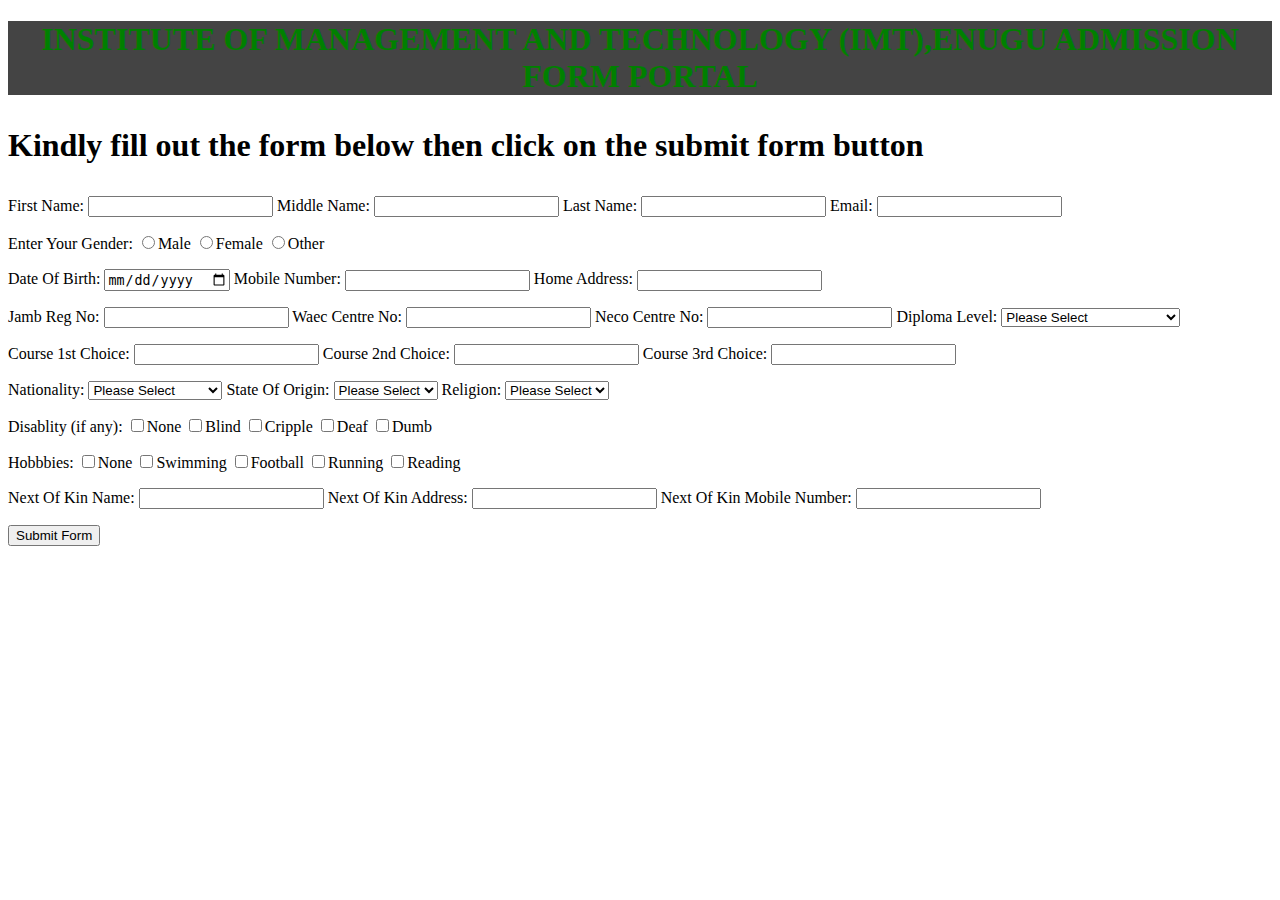
<file: AdmissionForm.html>
<!DOCTYPE html>
<html>
<head>
	<meta name="viewport" content="width=device-width,initial-scale=1.0">
	<title>Admission Form Portal</title>
</head>
<body>
<header style="height: auto; width: 100%;background-color: #444;text-align: center; ">
	<h1 style="color: green"> INSTITUTE OF MANAGEMENT AND TECHNOLOGY (IMT),ENUGU ADMISSION FORM PORTAL</h1>
</header>
<h1> <p> Kindly fill out the form below then click on the submit form button</p> </h1>
<form action="/action_page.php" method="get">
	<label for="fname">First Name:</label>
	<input type="text"id=:fname: name="fname">
	<label for="lname">Middle Name:</label>
	<input type="text" id=:mname: name="lname">
	<label for="lname">Last Name:</label>
	<input type="text" id=:iname: name="lname">
	<label for="mail">Email:</label>
	<input type="text"id=:mail: name="mail"><br>
 <p><label>Enter Your Gender:</label>
 	<input type="radio" id=:male: name="gender" value="male">Male
	<input type="radio" id=:female: name="gender" value="female">Female
    <input type="radio" id=:other: name="gender" value="other">Other</p>
	<label for="birthday">Date Of Birth:</label>
	<input type="date" id=:birthday: name="birthday">
	<label for=:phone:> Mobile Number:</label>
    <input type="tel" id="phone" name="phone">
    <label for=:address:> Home Address:</label>
    <input type="address" id="add" name="add">
    <br>
   <p> <label for="jamb">Jamb Reg No:</label>
	<input type="text"id=:jamb: name="jamb">
	<label for="Waec">Waec Centre No:</label>
	<input type="text" id=:waec: name="waec">
		<label for="neco">Neco Centre No:</label>
	<input type="text" id=:neco: name="neco">
	<label for="level">Diploma Level:</label>
<select id="level" name="level">
				<option value="level">Please Select</option>
				<option value="OND">Ordinary National Diploma</option>
	            <option value=HND">Higher National Diploma</option></p>
</select>
<p><label for="choice1">Course 1st Choice:</label>
	<input type="text" id=:choice1: name="choice1">
<label for="choice1">Course 2nd Choice:</label>
	<input type="text" id=:choice1: name="choice1">
	<label for="choice1">Course 3rd Choice:</label>
	<input type="text" id=:choice1: name="choice1"></p>
	<P>
		<label for="country">Nationality:</label>
		<select id="country" name="country">
			<option value="please">Please Select</option>
			<option value="nigeria">NIGERIA</option>
			<option value="togo">TOGO</option>
			<option value="ghana">GHANA</option>
			<option value="south">SOUTH AFRICA</option>
			<option value="benin">BENIN REPUBLIC</option>
			</select>
			<label for="state">State Of Origin:</label>
			<select id="state" name="state">
				<option value="state">Please Select</option>
				<option value="lagos">LAGOS</option>
				<option value="abuja">ABUJA</option>
				<option value="enugu">ENUGU</option>
				<option value="ondo">ONDO</option>
				<option value="delta">DELTA</option>
			</select>
			<label for="religion">Religion:</label>
			<select id="religion" name="religion">
				<option value="please">Please Select</option>
				<option value="christain">CHRISTAIN</option>
				<option value="islam">MUSLIM</option>
			</select>
			<p>Disablity (if any):
				<input type="checkbox" name="None" value="None">None
			<input type="checkbox" name="Blind" value="Blind">Blind 
			<input type="checkbox" name="Cripple" value="Cripple">Cripple
			<input type="checkbox" name="Deaf" value="Deaf">Deaf
			<input type="checkbox" name="Dumb" value="Dumb">Dumb </p>

			Hobbbies:
				<input type="checkbox" name="None" value="None">None
			<input type="checkbox" name="swim" value="Swimming">Swimming 
			<input type="checkbox" name="football" value="Football">Football
			<input type="checkbox" name="run" value="Running">Running
			<input type="checkbox" name="read" value="Reading">Reading </p> 
			<p>
			<label for="nextname">Next Of Kin Name:</label>
	        <input type="text"id=:fname: name="fname">
	       <label for="nextadd">Next Of Kin Address:</label>
	       <input type="text"id=:fname: name="fname">
	        <label for="nextnum">Next Of Kin Mobile Number:</label>
	       <input type="text"id=:fname: name="fname">
			</p>
</form>
<input type="submit" value="Submit Form">
</body>
</html>
</file>
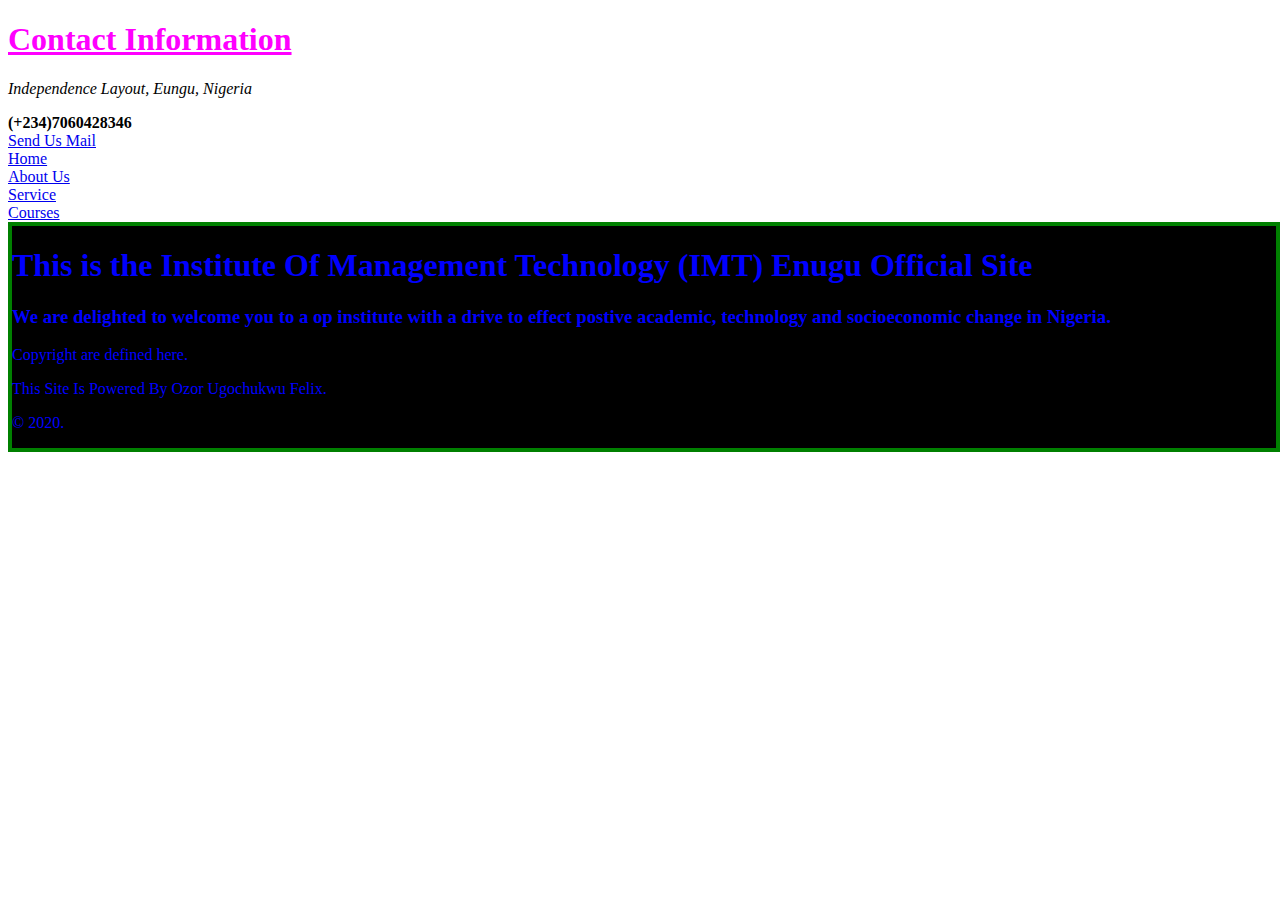
<file: Contact.html>
<!DOCTYPE html>
<html>
<head>
	<meta name="viewport" content="width=device,initial-scale=1.0">
	<title>Contact Information</title>
</head>
<body>
<h1 style=" color: #FF00FF"> <ins>Contact Information</ins></h1>
<p> <i> Independence Layout, Eungu, Nigeria</i></p>
	<b> (+234)7060428346</b> <br>
	<a href="ozorlastborn@gmail.com">Send Us Mail</a>  <br>
 <a href="index.html">Home</a> <br>
<a href="AboutUs.html">About Us</a><br>
<a href="Services.html">Service</a><br>
<a href="Courses.html">Courses</a>
<footer style="width: 100%; height: auto; border: 4px solid green; background-color: black; color: blue;">
	<h1>This is the Institute Of Management Technology (IMT) Enugu Official Site</h1>
	<h3>We are delighted to welcome you to a op institute with a drive to effect postive academic, technology and socioeconomic change in Nigeria.</h3>
	<p>Copyright are defined here.</p>
	<P>This Site Is Powered By Ozor Ugochukwu Felix.</P>
	<p>&copy 2020.</p>
</footer>
</body>
</html>
</file>
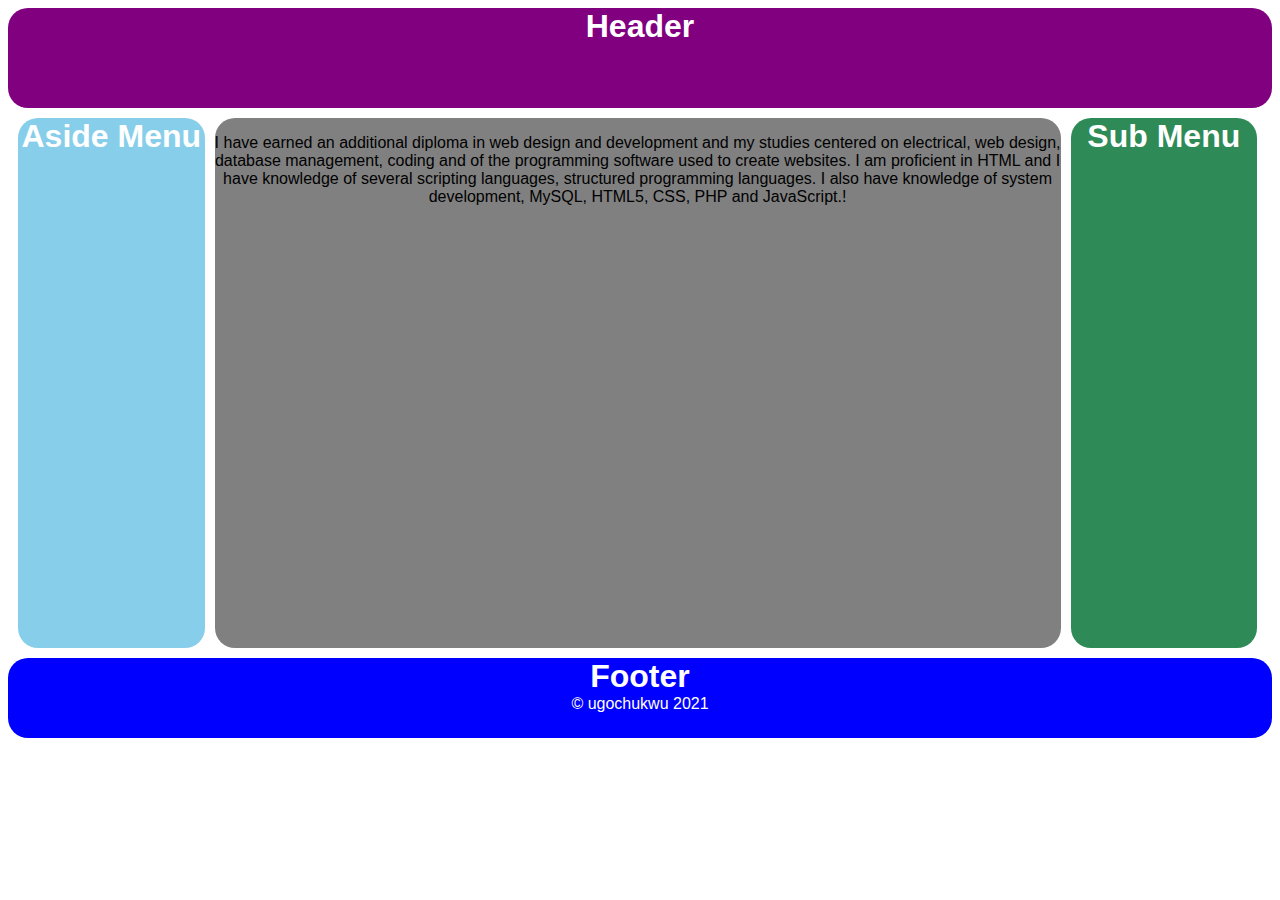
<file: page.html>
<!DOCTYPE html>
<html lang="en">
<head>
    <meta charset="UTF-8">
    <meta name="viewport" content="width=device-width, initial-scale=1.0">
    <title>Resposive Layout</title>
    <link rel="stylesheet" href="style.css">
</head>
<body>
    <div class="header">
        <h1>Header</h1>
    </div>
    <div class="body-section">
        <div class="sidebar">
            <h1>Aside Menu</h1>
        </div>
        <div class="main-body">
            <p>I have earned an additional diploma in web design and development and my studies centered on electrical, web design, database management, coding and of the programming software used to create websites. I am proficient in HTML and I have knowledge of several scripting languages, structured programming languages. I also have knowledge of system development, MySQL, HTML5, CSS, PHP and JavaScript.!</p>

        </div>
        <div class="sidebar s2">
            <h1>Sub Menu</h1>
        </div>
    </div>
    <footer>
        <div class="footer">
            <h1>Footer</h1>            
            <a style="color: white; text-decoration: none;" href="mailto:ozorlastborn@gmail.com">&copy; ugochukwu 2021</a>
        </div>
    </footer>
    
</body>
</html>
</file>
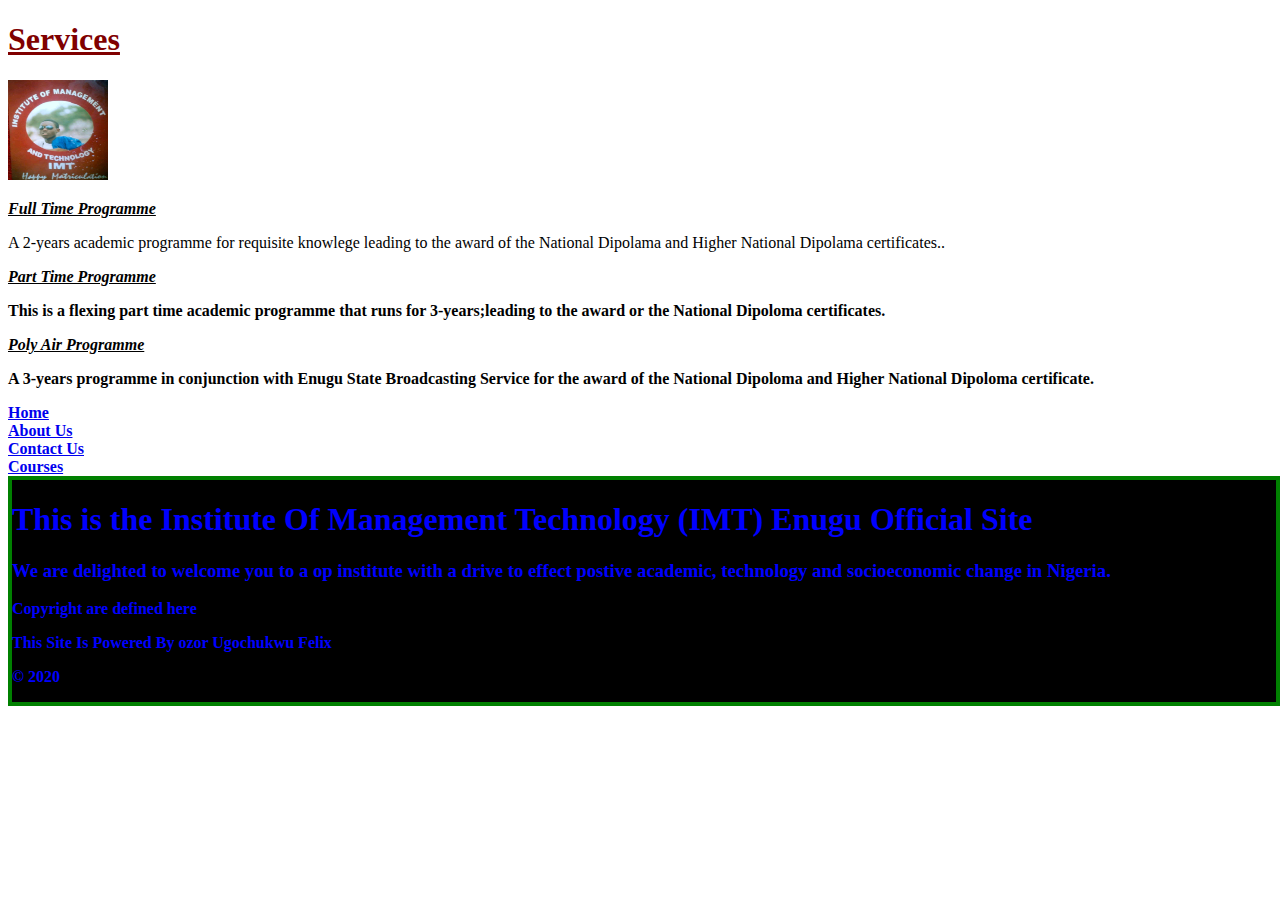
<file: Services.html>
<!DOCTYPE html>
<html>
<head>
	<meta name="viewport" content="width=device,initial-scale=1.0">
	<title>Services</title>
</head>
<body>
	<h1 style="color: #800000"> <ins>Services</ins></h1>
	<img src="ma.jpg" width="100" height="100">
	<p> <b> <ins> <i>Full Time Programme</i> </ins></b></p>

	<p>A 2-years academic programme for requisite knowlege leading to the award of the National Dipolama and Higher National Dipolama certificates..</p>

	<p><b> <ins> <i>Part Time Programme</i> </ins></p>

	<p>This is a flexing part time academic programme that runs for 3-years;leading to the award or the National Dipoloma certificates.</p>

	<p><b> <ins> <i>Poly Air Programme</i> </ins></b> </p>

    <p>A 3-years programme in conjunction with Enugu State Broadcasting Service for the award of the National Dipoloma and Higher National Dipoloma certificate.</p>
     <a href="index.html">Home</a> <br>
<a href="AboutUs.html">About Us</a><br>
<a href="Contact.html">Contact Us</a><br>
<a href="Courses.html">Courses</a>
<footer style="width: 100%; height: auto; border: 4px solid green; background-color: black; color: blue;">
	<h1>This is the Institute Of Management Technology (IMT) Enugu Official Site</h1>
	<h3>We are delighted to welcome you to a op institute with a drive to effect postive academic, technology and socioeconomic change in Nigeria.</h3>
	<p>Copyright are defined here</p>
	<P>This Site Is Powered By ozor Ugochukwu Felix</P>
	<p>&copy 2020</p>
</footer>
</body>
</html>
</file>
<file: style.css>
body{
    font-family: -apple-system, BlinkMacSystemFont, 'Segoe UI', Roboto, Oxygen, Ubuntu, Cantarell, 'Open Sans', 'Helvetica Neue', sans-serif;
}

h1{
    margin: 0;
    padding: 0;
}

.header{
    width: 100%;
    height: 100px;
    border-radius: 20px;
    background-color: purple;
    text-align: center;
    color: white;   
}

.body-section{
    display: flex;
    margin: 10px 10px;
}

.sidebar{
    width: 15%;
    height: 530px;
    border-radius: 20px;
    background-color: skyblue;
    text-align: center;
    color: white;
}

.s2{
    background-color: seagreen;
}

.main-body{
    width: 68%;
    height: 530px;
    border-radius: 20px;
    background-color: grey;
    text-align: center;
    margin: 0 10px 0 10px;
}

.footer{
    width: 100%;
    height: 80px;
    border-radius: 20px;
    background-color: blue;
    text-align: center;
    color: white;
}

@media (max-width:770px){
    .body-section{
        display: block;
    }
    .main-body{
        width: 100%;
        height: 340px;
        margin: 10px 0 10px 0;
    }
    .sidebar{
        width: 100%;
        height: 70px;
        text-align: center;
    }
}
</file>
